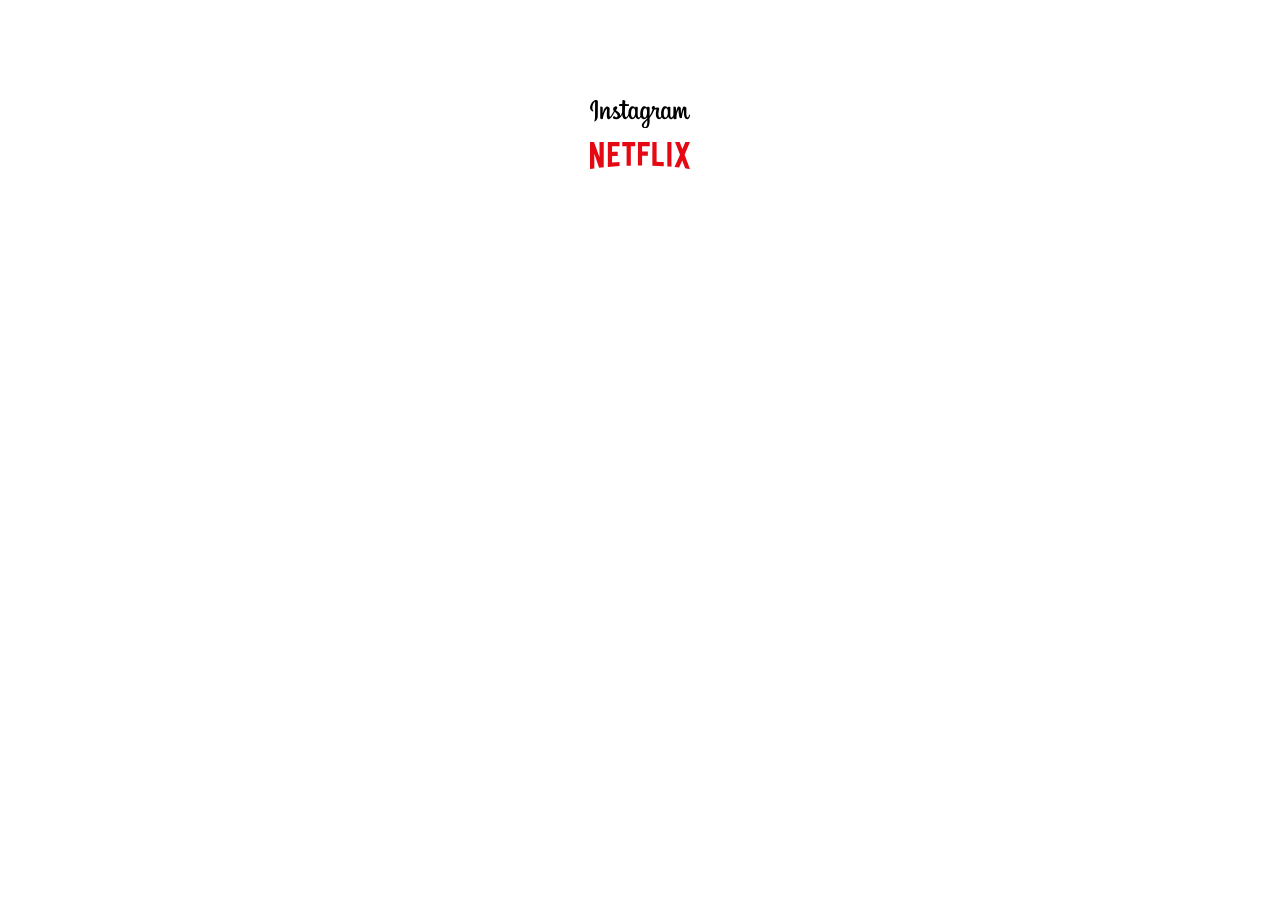
<file: index.html>
<!DOCTYPE html>
<html lang="en">
<head>
    <meta charset="UTF-8">
    <meta name="viewport" content="width=device-width, initial-scale=1.0">
    <title>CSS Clones</title>
    <link rel="stylesheet" href="/style.css">
</head>
<body>
    <div class="card">
        <a href="/Insta/index.html">
            <svg xmlns="http://www.w3.org/2000/svg" aria-label="Instagram" class="insta logo" fill="black" role="img" viewBox="32 4 113 32"><title>Instagram</title><path clip-rule="evenodd" d="M37.82 4.11c-2.32.97-4.86 3.7-5.66 7.13-1.02 4.34 3.21 6.17 3.56 5.57.4-.7-.76-.94-1-3.2-.3-2.9 1.05-6.16 2.75-7.58.32-.27.3.1.3.78l-.06 14.46c0 3.1-.13 4.07-.36 5.04-.23.98-.6 1.64-.33 1.9.32.28 1.68-.4 2.46-1.5a8.13 8.13 0 0 0 1.33-4.58c.07-2.06.06-5.33.07-7.19 0-1.7.03-6.71-.03-9.72-.02-.74-2.07-1.51-3.03-1.1Zm82.13 14.48a9.42 9.42 0 0 1-.88 3.75c-.85 1.72-2.63 2.25-3.39-.22-.4-1.34-.43-3.59-.13-5.47.3-1.9 1.14-3.35 2.53-3.22 1.38.13 2.02 1.9 1.87 5.16ZM96.8 28.57c-.02 2.67-.44 5.01-1.34 5.7-1.29.96-3 .23-2.65-1.72.31-1.72 1.8-3.48 4-5.64l-.01 1.66Zm-.35-10a10.56 10.56 0 0 1-.88 3.77c-.85 1.72-2.64 2.25-3.39-.22-.5-1.69-.38-3.87-.13-5.25.33-1.78 1.12-3.44 2.53-3.44 1.38 0 2.06 1.5 1.87 5.14Zm-13.41-.02a9.54 9.54 0 0 1-.87 3.8c-.88 1.7-2.63 2.24-3.4-.23-.55-1.77-.36-4.2-.13-5.5.34-1.95 1.2-3.32 2.53-3.2 1.38.14 2.04 1.9 1.87 5.13Zm61.45 1.81c-.33 0-.49.35-.61.93-.44 2.02-.9 2.48-1.5 2.48-.66 0-1.26-1-1.42-3-.12-1.58-.1-4.48.06-7.37.03-.59-.14-1.17-1.73-1.75-.68-.25-1.68-.62-2.17.58a29.65 29.65 0 0 0-2.08 7.14c0 .06-.08.07-.1-.06-.07-.87-.26-2.46-.28-5.79 0-.65-.14-1.2-.86-1.65-.47-.3-1.88-.81-2.4-.2-.43.5-.94 1.87-1.47 3.48l-.74 2.2.01-4.88c0-.5-.34-.67-.45-.7a9.54 9.54 0 0 0-1.8-.37c-.48 0-.6.27-.6.67 0 .05-.08 4.65-.08 7.87v.46c-.27 1.48-1.14 3.49-2.09 3.49s-1.4-.84-1.4-4.68c0-2.24.07-3.21.1-4.83.02-.94.06-1.65.06-1.81-.01-.5-.87-.75-1.27-.85-.4-.09-.76-.13-1.03-.11-.4.02-.67.27-.67.62v.55a3.71 3.71 0 0 0-1.83-1.49c-1.44-.43-2.94-.05-4.07 1.53a9.31 9.31 0 0 0-1.66 4.73c-.16 1.5-.1 3.01.17 4.3-.33 1.44-.96 2.04-1.64 2.04-.99 0-1.7-1.62-1.62-4.4.06-1.84.42-3.13.82-4.99.17-.8.04-1.2-.31-1.6-.32-.37-1-.56-1.99-.33-.7.16-1.7.34-2.6.47 0 0 .05-.21.1-.6.23-2.03-1.98-1.87-2.69-1.22-.42.39-.7.84-.82 1.67-.17 1.3.9 1.91.9 1.91a22.22 22.22 0 0 1-3.4 7.23v-.7c-.01-3.36.03-6 .05-6.95.02-.94.06-1.63.06-1.8 0-.36-.22-.5-.66-.67-.4-.16-.86-.26-1.34-.3-.6-.05-.97.27-.96.65v.52a3.7 3.7 0 0 0-1.84-1.49c-1.44-.43-2.94-.05-4.07 1.53a10.1 10.1 0 0 0-1.66 4.72c-.15 1.57-.13 2.9.09 4.04-.23 1.13-.89 2.3-1.63 2.3-.95 0-1.5-.83-1.5-4.67 0-2.24.07-3.21.1-4.83.02-.94.06-1.65.06-1.81 0-.5-.87-.75-1.27-.85-.42-.1-.79-.13-1.06-.1-.37.02-.63.35-.63.6v.56a3.7 3.7 0 0 0-1.84-1.49c-1.44-.43-2.93-.04-4.07 1.53-.75 1.03-1.35 2.17-1.66 4.7a15.8 15.8 0 0 0-.12 2.04c-.3 1.81-1.61 3.9-2.68 3.9-.63 0-1.23-1.21-1.23-3.8 0-3.45.22-8.36.25-8.83l1.62-.03c.68 0 1.29.01 2.19-.04.45-.02.88-1.64.42-1.84-.21-.09-1.7-.17-2.3-.18-.5-.01-1.88-.11-1.88-.11s.13-3.26.16-3.6c.02-.3-.35-.44-.57-.53a7.77 7.77 0 0 0-1.53-.44c-.76-.15-1.1 0-1.17.64-.1.97-.15 3.82-.15 3.82-.56 0-2.47-.11-3.02-.11-.52 0-1.08 2.22-.36 2.25l3.2.09-.03 6.53v.47c-.53 2.73-2.37 4.2-2.37 4.2.4-1.8-.42-3.15-1.87-4.3-.54-.42-1.6-1.22-2.79-2.1 0 0 .69-.68 1.3-2.04.43-.96.45-2.06-.61-2.3-1.75-.41-3.2.87-3.63 2.25a2.61 2.61 0 0 0 .5 2.66l.15.19c-.4.76-.94 1.78-1.4 2.58-1.27 2.2-2.24 3.95-2.97 3.95-.58 0-.57-1.77-.57-3.43 0-1.43.1-3.58.19-5.8.03-.74-.34-1.16-.96-1.54a4.33 4.33 0 0 0-1.64-.69c-.7 0-2.7.1-4.6 5.57-.23.69-.7 1.94-.7 1.94l.04-6.57c0-.16-.08-.3-.27-.4a4.68 4.68 0 0 0-1.93-.54c-.36 0-.54.17-.54.5l-.07 10.3c0 .78.02 1.69.1 2.09.08.4.2.72.36.91.15.2.33.34.62.4.28.06 1.78.25 1.86-.32.1-.69.1-1.43.89-4.2 1.22-4.31 2.82-6.42 3.58-7.16.13-.14.28-.14.27.07l-.22 5.32c-.2 5.37.78 6.36 2.17 6.36 1.07 0 2.58-1.06 4.2-3.74l2.7-4.5 1.58 1.46c1.28 1.2 1.7 2.36 1.42 3.45-.21.83-1.02 1.7-2.44.86-.42-.25-.6-.44-1.01-.71-.23-.15-.57-.2-.78-.04-.53.4-.84.92-1.01 1.55-.17.61.45.94 1.09 1.22.55.25 1.74.47 2.5.5 2.94.1 5.3-1.42 6.94-5.34.3 3.38 1.55 5.3 3.72 5.3 1.45 0 2.91-1.88 3.55-3.72.18.75.45 1.4.8 1.96 1.68 2.65 4.93 2.07 6.56-.18.5-.69.58-.94.58-.94a3.07 3.07 0 0 0 2.94 2.87c1.1 0 2.23-.52 3.03-2.31.09.2.2.38.3.56 1.68 2.65 4.93 2.07 6.56-.18l.2-.28.05 1.4-1.5 1.37c-2.52 2.3-4.44 4.05-4.58 6.09-.18 2.6 1.93 3.56 3.53 3.69a4.5 4.5 0 0 0 4.04-2.11c.78-1.15 1.3-3.63 1.26-6.08l-.06-3.56a28.55 28.55 0 0 0 5.42-9.44s.93.01 1.92-.05c.32-.02.41.04.35.27-.07.28-1.25 4.84-.17 7.88.74 2.08 2.4 2.75 3.4 2.75 1.15 0 2.26-.87 2.85-2.17l.23.42c1.68 2.65 4.92 2.07 6.56-.18.37-.5.58-.94.58-.94.36 2.2 2.07 2.88 3.05 2.88 1.02 0 2-.42 2.78-2.28.03.82.08 1.49.16 1.7.05.13.34.3.56.37.93.34 1.88.18 2.24.11.24-.05.43-.25.46-.75.07-1.33.03-3.56.43-5.21.67-2.79 1.3-3.87 1.6-4.4.17-.3.36-.35.37-.03.01.64.04 2.52.3 5.05.2 1.86.46 2.96.65 3.3.57 1 1.27 1.05 1.83 1.05.36 0 1.12-.1 1.05-.73-.03-.31.02-2.22.7-4.96.43-1.79 1.15-3.4 1.41-4 .1-.21.15-.04.15 0-.06 1.22-.18 5.25.32 7.46.68 2.98 2.65 3.32 3.34 3.32 1.47 0 2.67-1.12 3.07-4.05.1-.7-.05-1.25-.48-1.25Z" fill="black" fill-rule="evenodd"></path></svg>
        </a>
        <a href="/Netflix/index.html">
            <svg viewBox="0 0 111 30" version="1.1" xmlns="http://www.w3.org/2000/svg" xmlns:xlink="http://www.w3.org/1999/xlink" aria-hidden="true" role="img" class="netflix logo" fill="#e50914"><g><path d="M105.06233,14.2806261 L110.999156,30 C109.249227,29.7497422 107.500234,29.4366857 105.718437,29.1554972 L102.374168,20.4686475 L98.9371075,28.4375293 C97.2499766,28.1563408 95.5928391,28.061674 93.9057081,27.8432843 L99.9372012,14.0931671 L94.4680851,-5.68434189e-14 L99.5313525,-5.68434189e-14 L102.593495,7.87421502 L105.874965,-5.68434189e-14 L110.999156,-5.68434189e-14 L105.06233,14.2806261 Z M90.4686475,-5.68434189e-14 L85.8749649,-5.68434189e-14 L85.8749649,27.2499766 C87.3746368,27.3437061 88.9371075,27.4055675 90.4686475,27.5930265 L90.4686475,-5.68434189e-14 Z M81.9055207,26.93692 C77.7186241,26.6557316 73.5307901,26.4064111 69.250164,26.3117443 L69.250164,-5.68434189e-14 L73.9366389,-5.68434189e-14 L73.9366389,21.8745899 C76.6248008,21.9373887 79.3120255,22.1557784 81.9055207,22.2804387 L81.9055207,26.93692 Z M64.2496954,10.6561065 L64.2496954,15.3435186 L57.8442216,15.3435186 L57.8442216,25.9996251 L53.2186709,25.9996251 L53.2186709,-5.68434189e-14 L66.3436123,-5.68434189e-14 L66.3436123,4.68741213 L57.8442216,4.68741213 L57.8442216,10.6561065 L64.2496954,10.6561065 Z M45.3435186,4.68741213 L45.3435186,26.2498828 C43.7810479,26.2498828 42.1876465,26.2498828 40.6561065,26.3117443 L40.6561065,4.68741213 L35.8121661,4.68741213 L35.8121661,-5.68434189e-14 L50.2183897,-5.68434189e-14 L50.2183897,4.68741213 L45.3435186,4.68741213 Z M30.749836,15.5928391 C28.687787,15.5928391 26.2498828,15.5928391 24.4999531,15.6875059 L24.4999531,22.6562939 C27.2499766,22.4678976 30,22.2495079 32.7809542,22.1557784 L32.7809542,26.6557316 L19.812541,27.6876933 L19.812541,-5.68434189e-14 L32.7809542,-5.68434189e-14 L32.7809542,4.68741213 L24.4999531,4.68741213 L24.4999531,10.9991564 C26.3126816,10.9991564 29.0936358,10.9054269 30.749836,10.9054269 L30.749836,15.5928391 Z M4.78114163,12.9684132 L4.78114163,29.3429562 C3.09401069,29.5313525 1.59340144,29.7497422 0,30 L0,-5.68434189e-14 L4.4690224,-5.68434189e-14 L10.562377,17.0315868 L10.562377,-5.68434189e-14 L15.2497891,-5.68434189e-14 L15.2497891,28.061674 C13.5935889,28.3437998 11.906458,28.4375293 10.1246602,28.6868498 L4.78114163,12.9684132 Z"></path></g></svg>
        </a>
    </div>
</body>
</html>
</file>
<file: style.css>
.card{
    width: 100px;
    margin: 100px auto;
}
.logo{
    padding-bottom: 10px;
}
</file>
